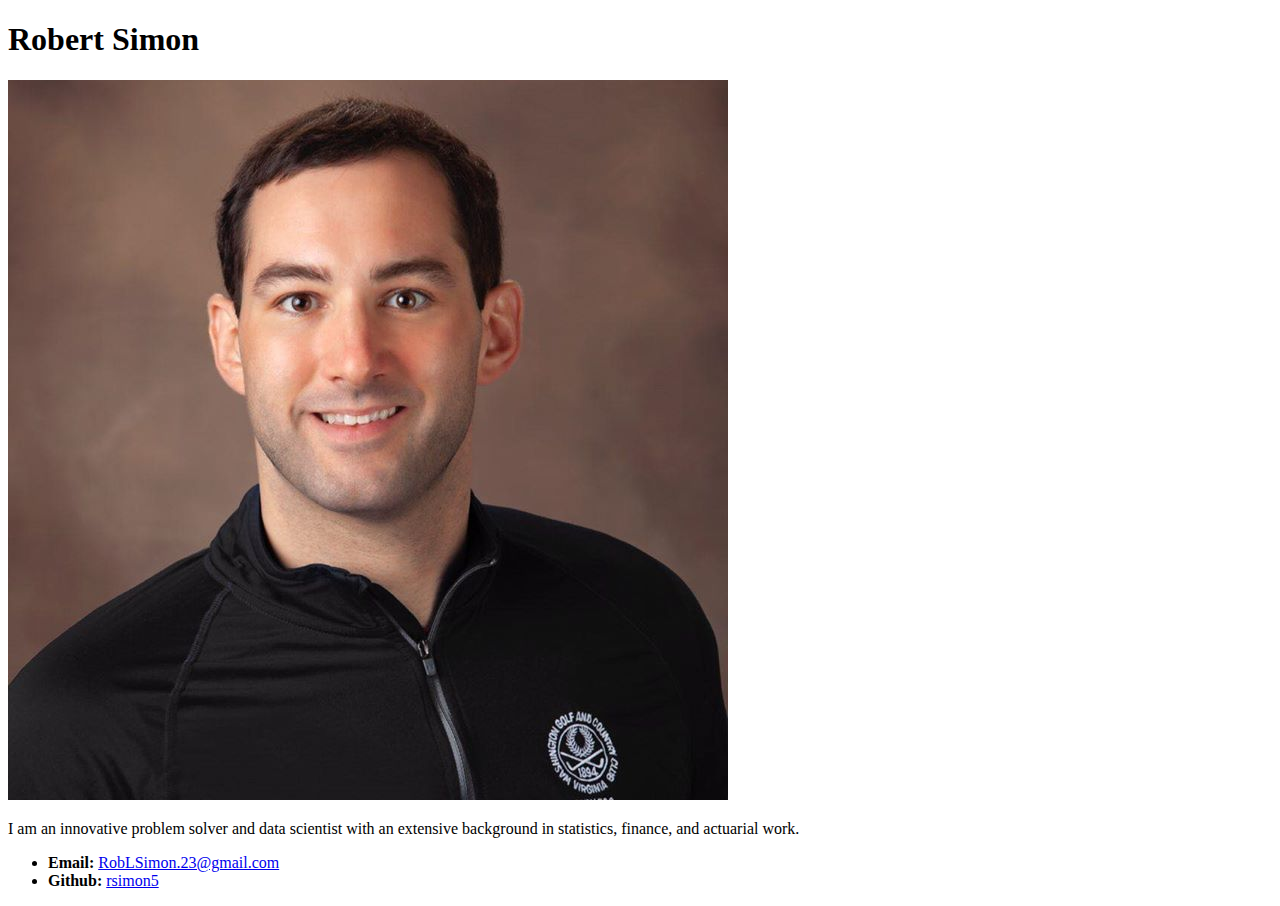
<file: index.html>
<!DOCTYPE html>
<html lang="en-us">
<head>
  <meta charset="UTF-8">
  <title>Bio</title>
</head>

<body>

  <h1>Robert Simon</h1>

  <img src="pictures/dummypicture.png" alt="Robert Simon">

  <p>I am an innovative problem solver and data scientist with an extensive background in statistics, finance, and actuarial work.</p>

  <ul>
    <li><strong>Email:</strong> <a href="#">RobLSimon.23@gmail.com</a></li>
    <li><strong>Github:</strong> <a href="#">rsimon5</a></li>
  </ul>

</body>

</html>
</file>
